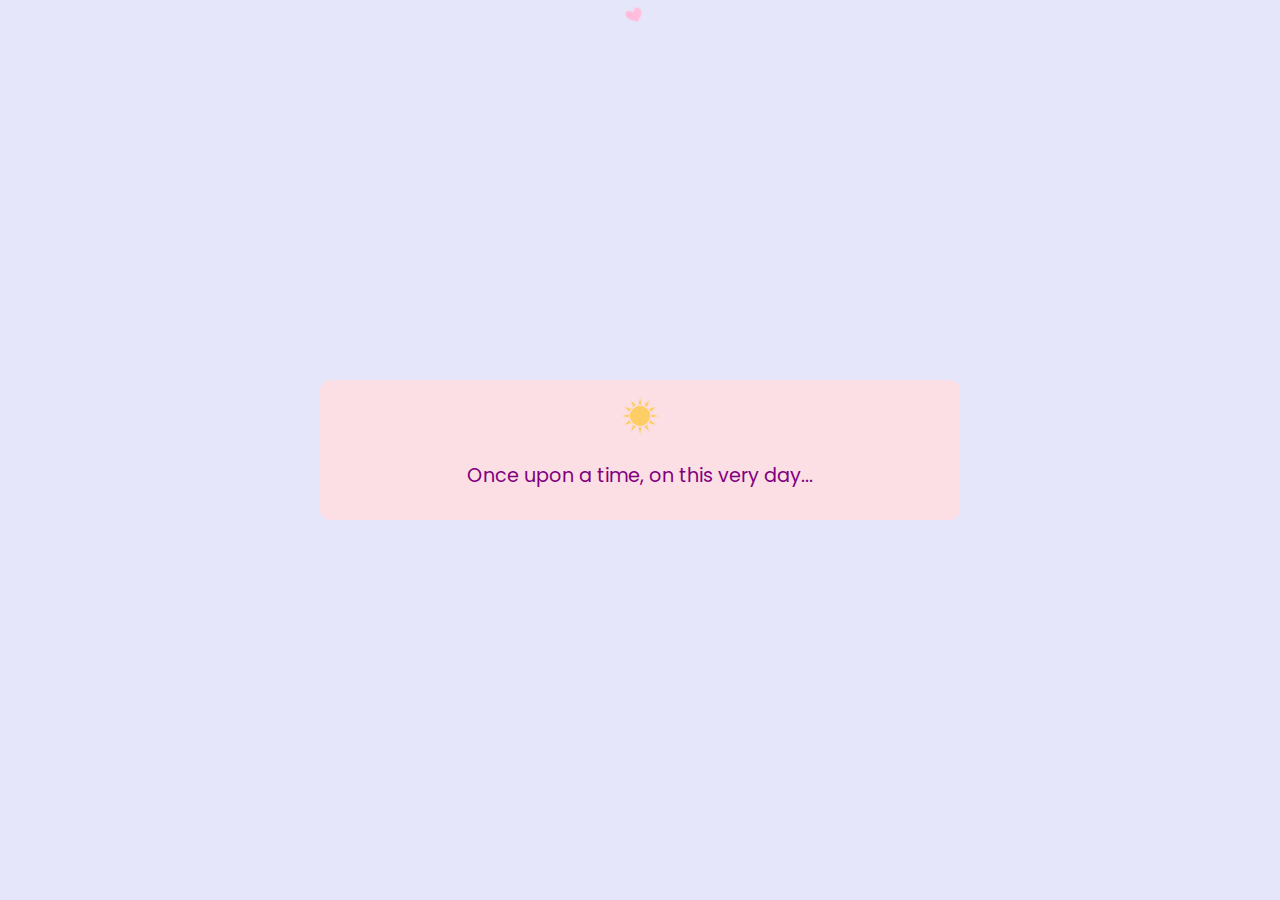
<file: index.html>
<!DOCTYPE html>
<html lang="en">
<head>
    <link rel="stylesheet" href="css/style_index.css">
    <link rel="preconnect" href="https://fonts.googleapis.com">
    <title>Happy Birthday Bellatrix!</title>
    <link rel="preconnect" href="https://fonts.gstatic.com" crossorigin>
    <link href="https://fonts.googleapis.com/css2?family=Poppins&display=swap" rel="stylesheet">
</head>
<body>
    <div class="heart-container"></div>

    <div class="center-box" id="text-box">
        <img src="images/sun.png" alt="Sun" class="sun-image">
        <p id="changing-text"></p>
    </div>

    <div class="center-box hidden" id="cat-box">
        <p id="changing-text">I have made something for you, do you wanna see?</p> <img src="images/cat_1.png" alt="Cat" class="cat-image">
        <div class="button-group">
            <button id="yes-button">Yes</button>
            <button id="no-button">No</button>
        </div>
    </div>

    <div class="center-box hidden" id="repo-box">
        <p id="changing-text">Ah, okayz... here's the git repo of the code, if you feel to see it someday.<br><br><a href="https://github.com/bhuvidh-2001/hbd-vee" target="_blank">I hope you like it.</a></p>
    </div>
    <script src="js/script_index.js"></script>
</body>
</html>
</file>
<file: css/style_index.css>
body {
    background-color: #E6E6FA;
    overflow: hidden; 
    width: 100%; 
    margin: 0;
    padding: 0;
    display: flex;
    justify-content: center; 
    align-items: center; 
    min-height: 100vh;
}

.heart-container {
    position: absolute;
    top: 0;
    left: 0;
    width: 100%;
    height: 100%;
    z-index: 1; 
    pointer-events: none; 
}

.heart {
    position: absolute;
    width: 30px; 
    height: 30px; 
    background-image: url("../images/heart.png"); 
    background-size: cover;
    animation: float 10s linear infinite; 
}

@keyframes float {
    0% {
        transform: translateY(100vh); 
        opacity: 0;
    }
    25% {
        opacity: 1;
    }
    100% {
        transform: translateY(-20vh); 
        opacity: 0;
    }
}

.center-box {
    position: absolute;
    top: 50%;
    left: 50%;
    transform: translate(-50%, -50%);
    background-color: #fcdfe4;
    padding: 20px;
    border-radius: 10px;
    text-align: center;
    z-index: 2; 
    opacity: 1; 
    transition: opacity 0.5s ease-in-out;
    width: 600px;
    height: 100px;
    display: flex;
    flex-direction: column;
    align-items: center; 
    justify-content: center;
}.center-box.hidden {
    opacity: 0;
}.sun-image {
    width: 50px;
    height: 50px;
}

#changing-text {
    font-family: 'Poppins', sans-serif; 
    font-size: 1.2em; 
    color: #800080; 
}

#cat-box {
    width: 400px; 
    height: 500px;
    display: flex;
    flex-direction: column;
    align-items: center;
    justify-content: center;
}

.cat-image {
    left: 40%;
    max-width: 80%; 
    max-height: 60%;
}

.button-group {
    display: flex;
    gap: 20px;
}

#yes-button, #no-button {
    padding: 10px 20px;
    border: none;
    border-radius: 5px;
    cursor: pointer;
    font-family: 'Poppins', sans-serif;
    font-weight: bold;
}

#yes-button {
    background-color: #90EE90; 
    color: #006400; 
}

#no-button {
    background-color: #FFC0CB; 
    color: #800000; 
}

#cat-question { 
    margin-bottom: 20px;
}

#repo-box {
    width: 400px;
    padding: 20px;
    text-align: center;
}

#repo-box a {
    color: blue;
    text-decoration: underline;
}
</file>
